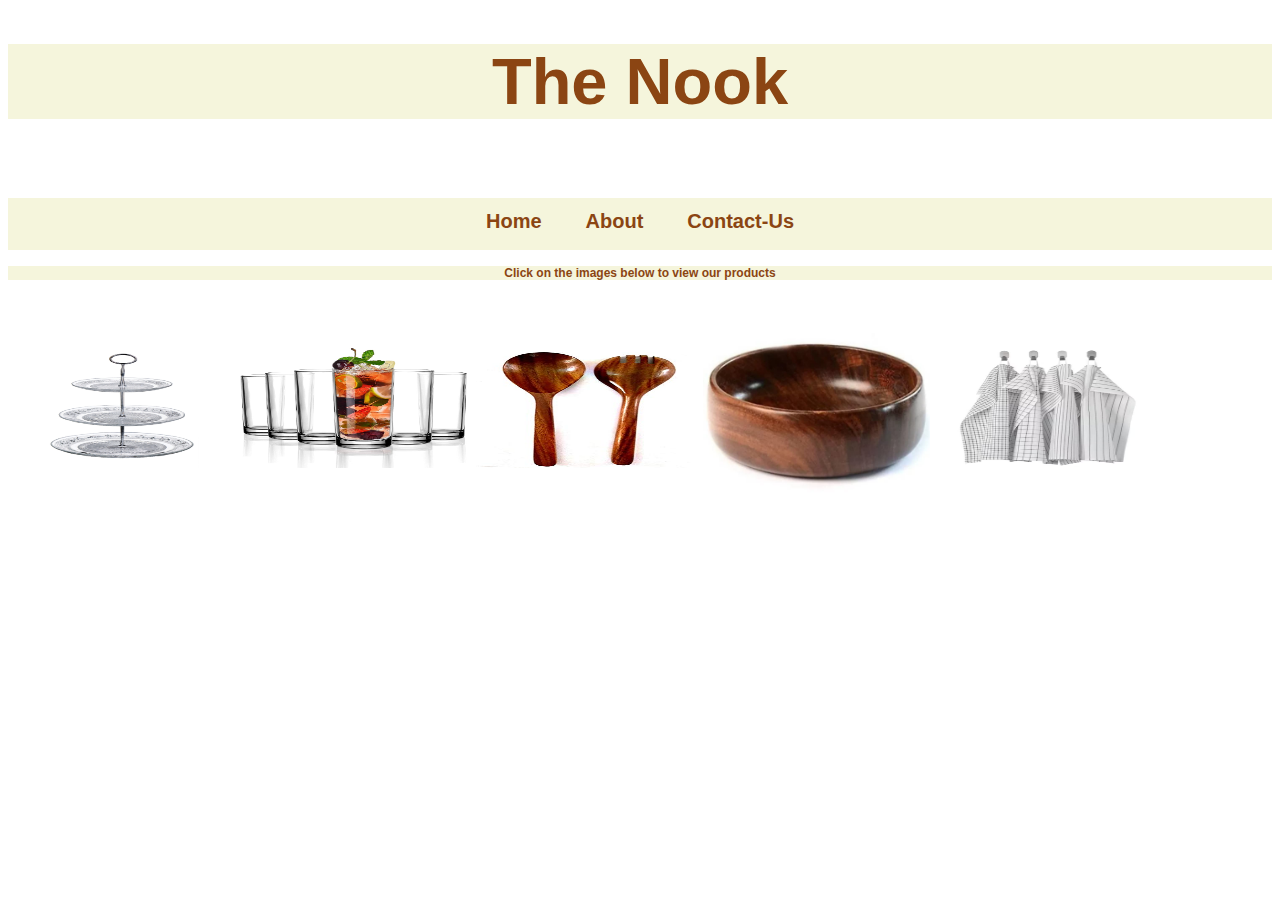
<file: index.html>
<!DOCTYPE html>
<html>
	<head>
		<link rel="stylesheet" href="style.css">
	</head>
	<body>
        <h1>The Nook</h1>
            <br/>
            <br/>
        <div id="menu">
                <a href="index.html">Home</a>
                <a href="about.html">About</a>
                <a href="contact.html">Contact-Us</a>
        </div>
        <h4>Click on the images below to view our products</h4>
            <div class="gallery"> 
                <a href="cakestand.html"><img src="images/3tiercakestand01.jpg" width="100" height="120"/></a>
                <a href="clearglass.html"><img src="images/mocktailtumblers01.jpg" width="100" height="120"/></a>
                <a href="saladcutlery.html"><img src="images/saladspoon01.jpg" width="100" height="120"/></a>
                <a href="servingbowl.html"><img src="images/woodenbowl01.jpg" width="100"/></a>
                <a href="teatowel.html"><img src="images/teatowel01.jpg" width="100" height="120"/></a>
            </div>
	</body>
</html>
</file>
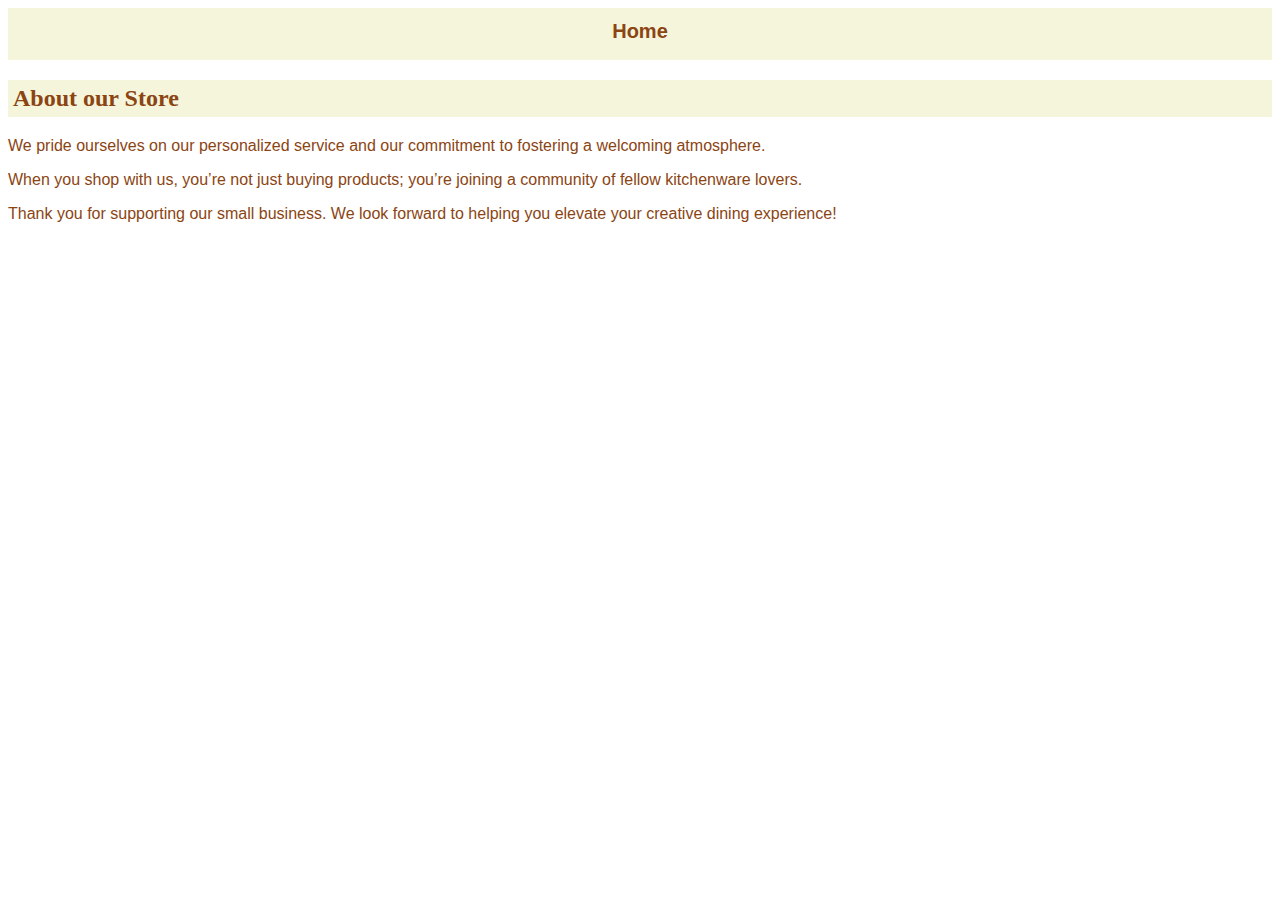
<file: about.html>
<!DOCTYPE html>
<html> 
	<head>
		<link rel="stylesheet" href="style.css">
	</head>
	<body>
		<div id="menu">
            <a href="index.html">Home</a>
        </div>
            <h2>About our Store</h2>
                <p>We pride ourselves on our personalized service and our commitment to fostering a welcoming atmosphere.</p>
                <p>When you shop with us, you’re not just buying products; you’re joining a community of fellow kitchenware lovers.</p>

                <p>Thank you for supporting our small business. We look forward to helping you elevate your creative dining experience!</p>
	</body>
</html>
</file>
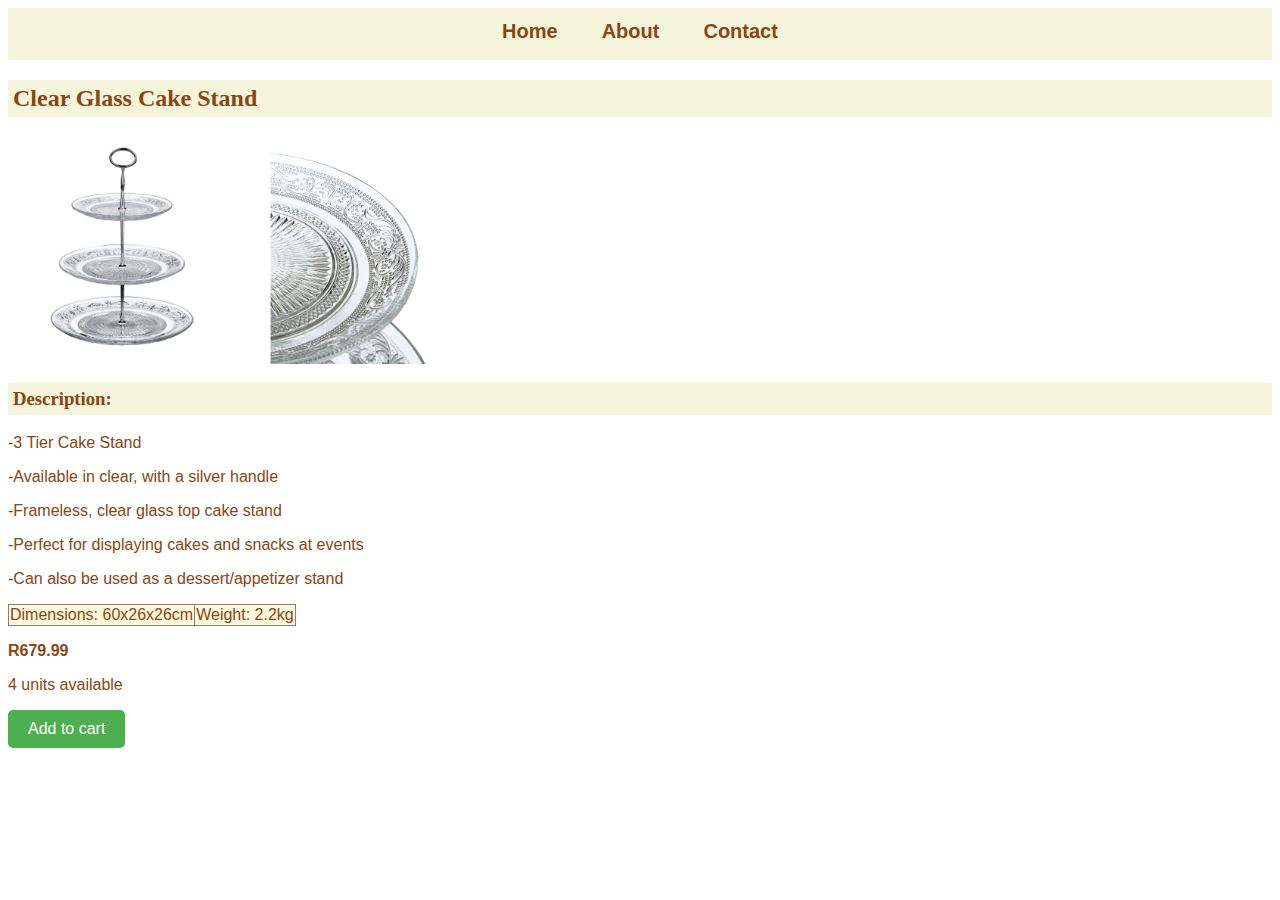
<file: cakestand.html>
<!DOCTYPE html>
<html>
	<head>
		<link rel="stylesheet" href="style.css">
	</head>
    
	<body>
        <div id="menu">
            <a href="index.html">Home</a>
            <a href="about.html">About</a>
            <a href="contact.html">Contact</a>
        </div>
            <h2>Clear Glass Cake Stand</h2>
                <div class="gallery">
                    <img src="images/3tiercakestand01.jpg"/>
                    <img src="images/3tiercakestand02.jpg"/>
                </div>
                    <h3>Description:</h3>
                        <P>-3 Tier Cake Stand</P>
                        <p>-Available in clear, with a silver handle</p>
                        <p>-Frameless, clear glass top cake stand</p>
                        <p>-Perfect for displaying cakes and snacks at events</p>
                        <p>-Can also be used as a dessert/appetizer stand</p>
        <table border="1">
            <tr>
                <td>Dimensions: 60x26x26cm</td>
                <td>Weight: 2.2kg</td>
            </tr>
        </table>
                 <p><b>R679.99</b></p>
                 <p>4 units available</p>
                <button class="cart-button">Add to cart</button>
	</body>
</html>
</file>
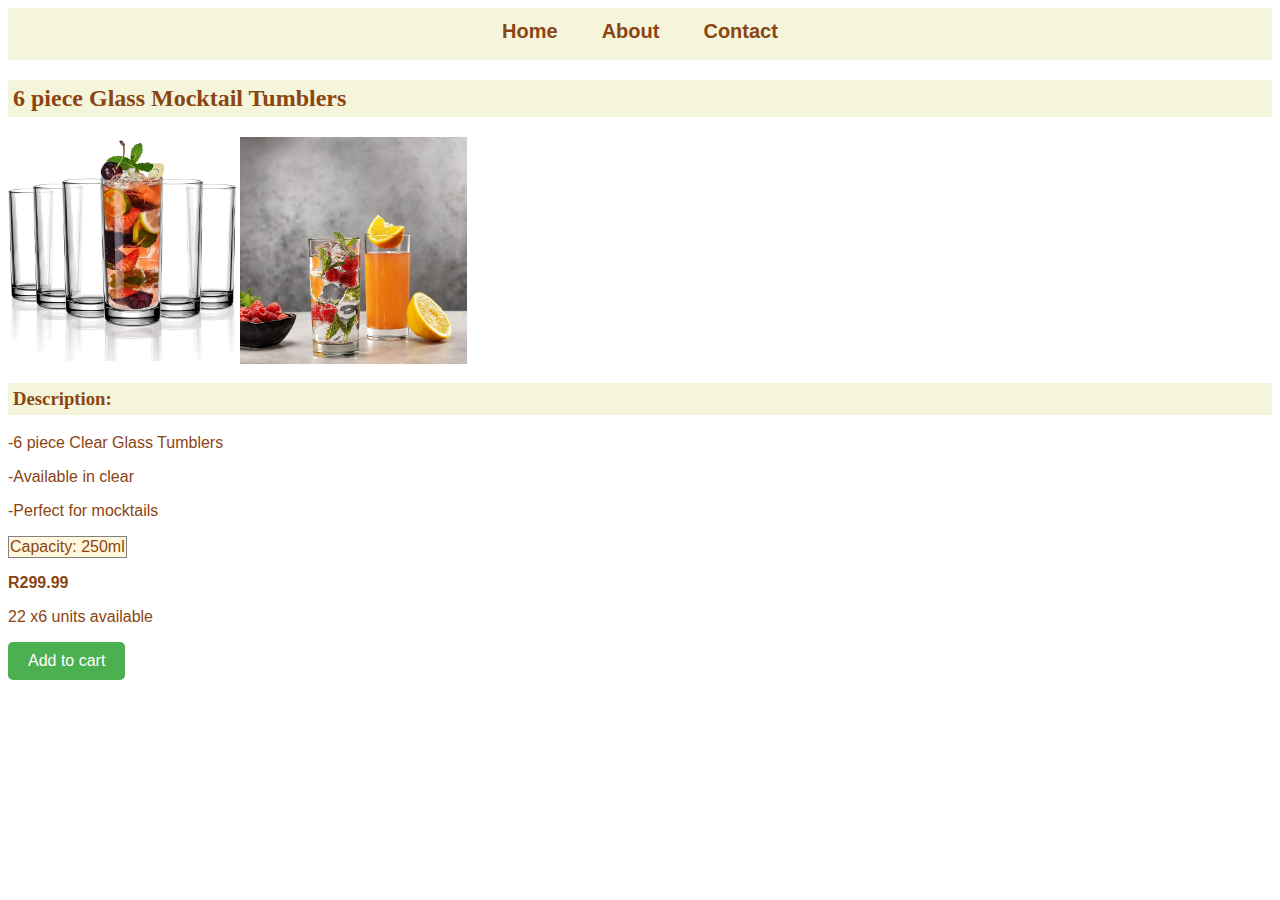
<file: clearglass.html>
<!DOCTYPE html>
<html>
	<head>
		<link rel="stylesheet" href="style.css">
	</head>
	<body>
        <div id="menu">
            <a href="index.html">Home</a>
            <a href="about.html">About</a>
            <a href="contact.html">Contact</a>
        </div>
            <h2>6 piece Glass Mocktail Tumblers</h2>
        <div class="gallery">
            <img src="images/mocktailtumblers01.jpg"/>
            <img src="images/mocktailtumblers02.jpg"/>
        </div>
            <h3>Description:</h3>
                <p>-6 piece Clear Glass Tumblers</p>
                <p>-Available in clear</p>
                <p>-Perfect for mocktails</p>
         <table border="1">
            <tr>
                <td>Capacity: 250ml</td>
            </tr>
        </table>
                <p><b>R299.99</b></p>
                <p>22 x6 units available</p>
            <button class="cart-button">Add to cart</button>
	</body>
</html>
</file>
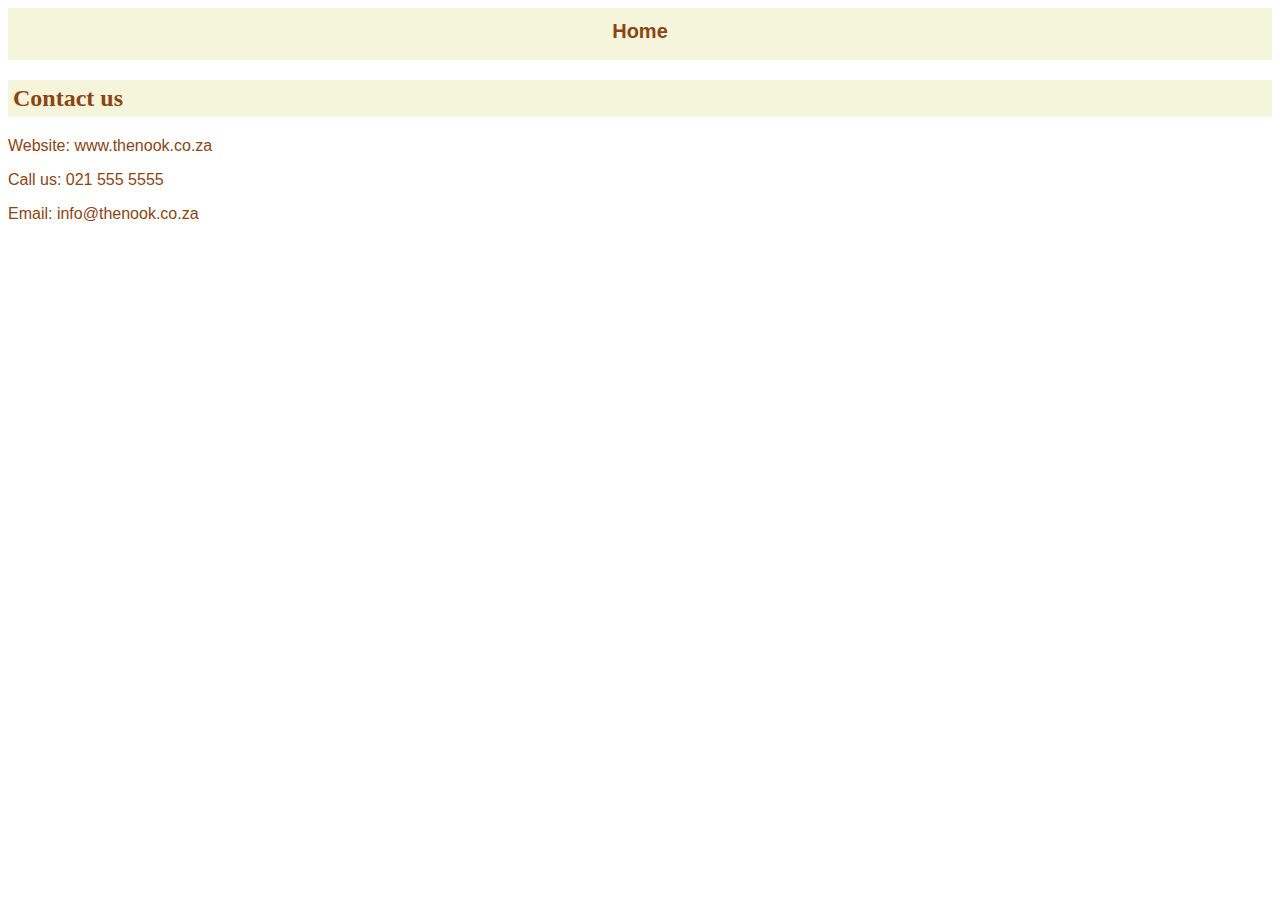
<file: contact.html>
<!DOCTYPE html>
<html> 
	<head>
		<link rel="stylesheet" href="style.css">
	</head>
	<body>
		<div id="menu">
            <a href="index.html">Home</a>
        </div>
            <h2>Contact us</h2>
                <p>Website: www.thenook.co.za</p>
                <p>Call us: 021 555 5555</p>
                <p>Email: info@thenook.co.za</p>
	</body>
</html>
</file>
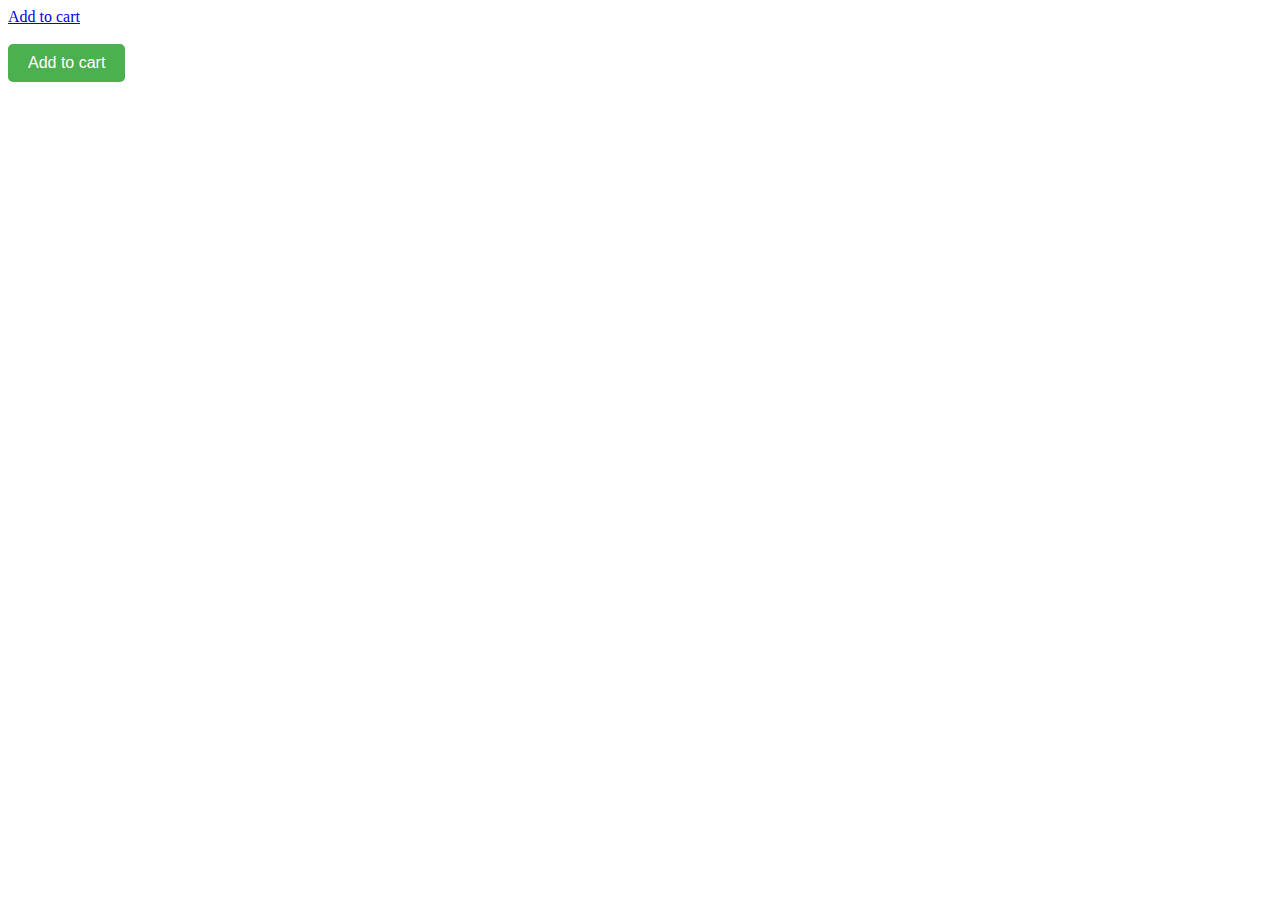
<file: menu.html>
<!DOCTYPE html>
<html>
	<head>
		<link rel="stylesheet" href="style.css">
	</head>
	<body>
            <div id="menu-bar">
                <a href="menu.html">Add to cart</a>
            </div>
        
        <br/>
        
        <button class="cart-button">Add to cart</button>
	</body>
</html>
</file>
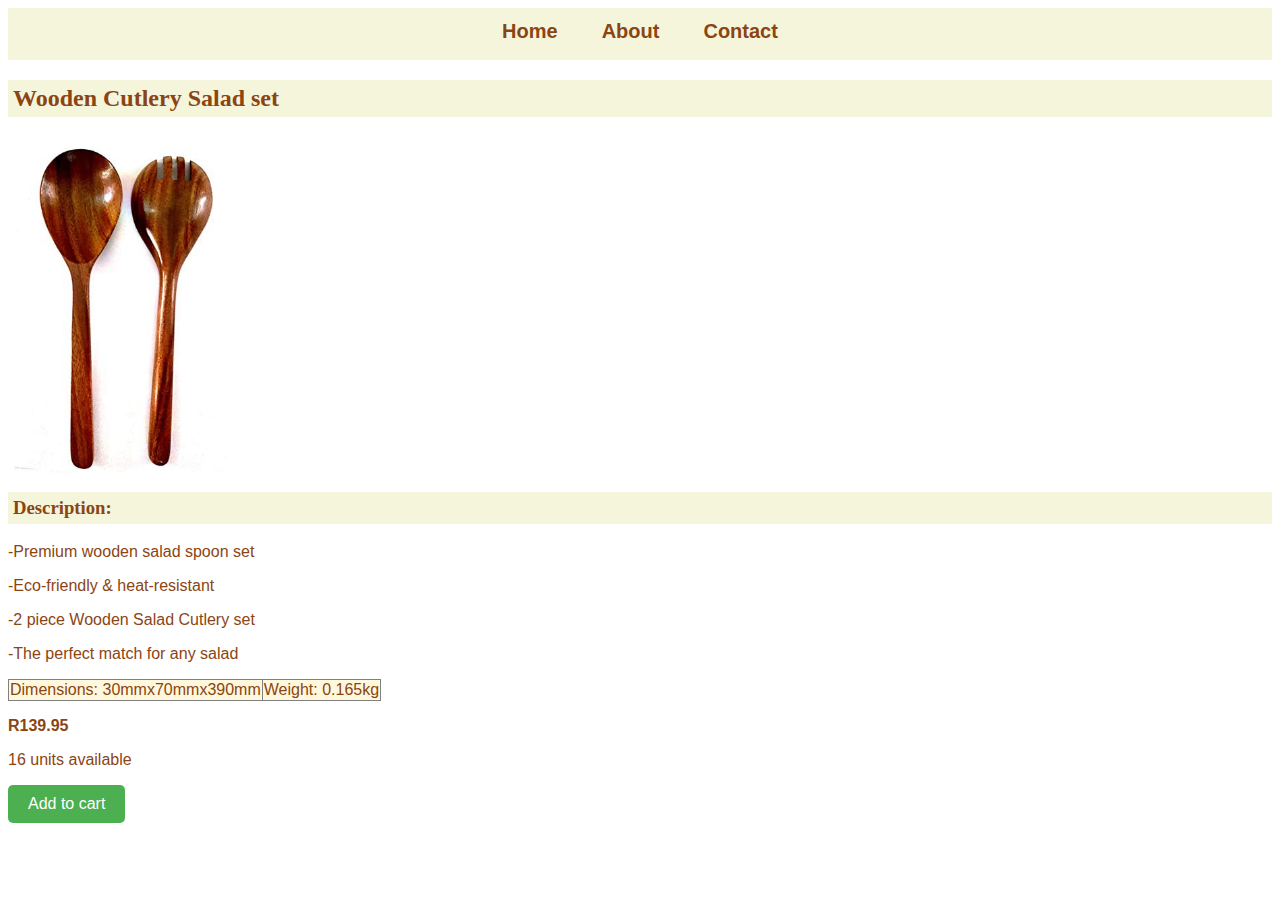
<file: saladcutlery.html>
<!DOCTYPE html>
<html>
	<head>
		<link rel="stylesheet" href="style.css">
	</head>
	<body>
        <div id="menu">
            <a href="index.html">Home</a>
            <a href="about.html">About</a>
            <a href="contact.html">Contact</a>
        </div>
            <h2>Wooden Cutlery Salad set</h2>
        <div class="gallery">
            <img src="images/saladspoon01.jpg"/>
        </div>
            <h3>Description:</h3>
                <p>-Premium wooden salad spoon set</p>
                <p>-Eco-friendly & heat-resistant</p>
                <p>-2 piece Wooden Salad Cutlery set</p>
                <p>-The perfect match for any salad</p>
         <table border="1">
            <tr>
                <td>Dimensions: 30mmx70mmx390mm</td>
                <td>Weight: 0.165kg</td>
            </tr>
        </table>
                <P><b>R139.95</b></P>
                <p>16 units available</p>
            <button class="cart-button">Add to cart</button>
	</body>
</html>
</file>
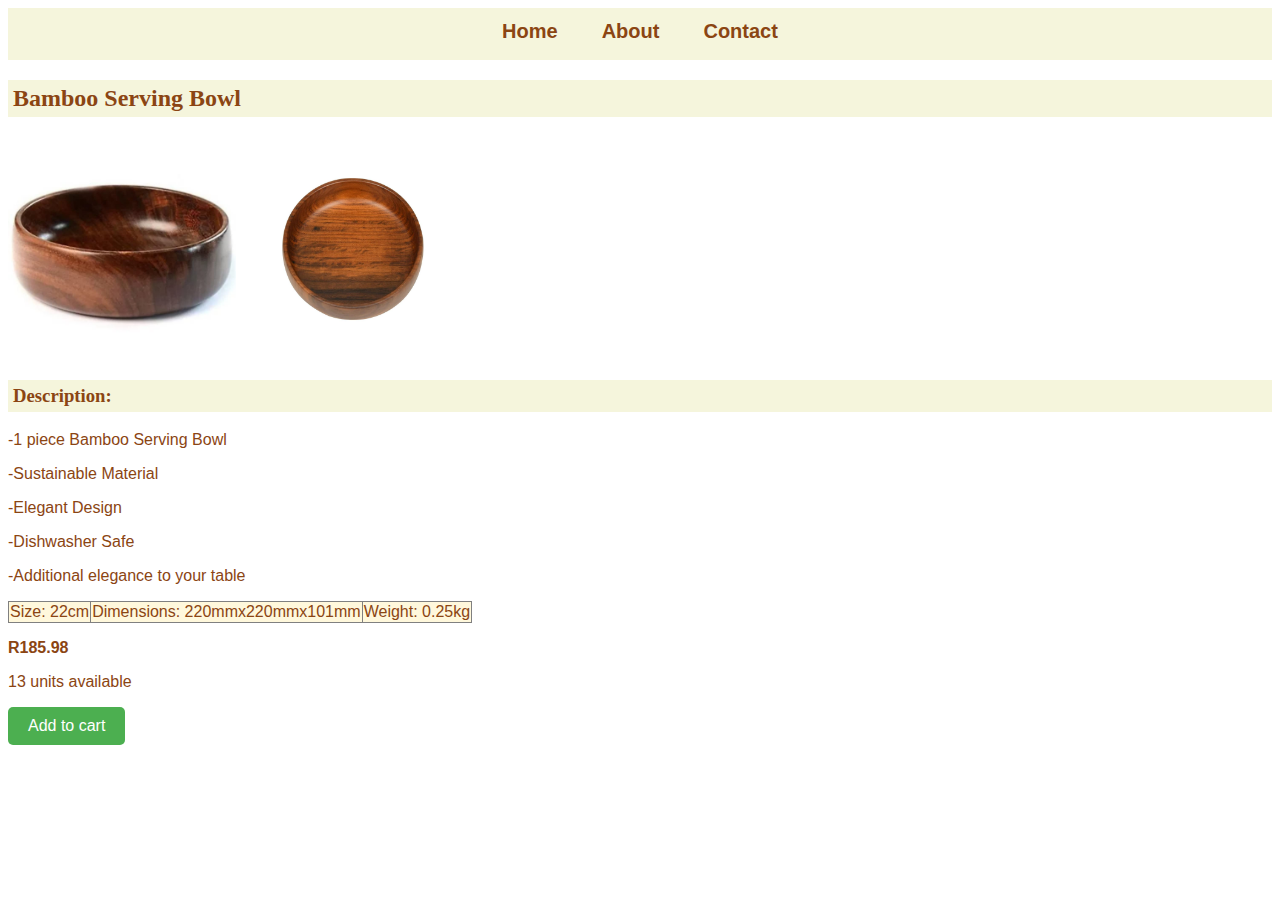
<file: servingbowl.html>
<!DOCTYPE html>
<html>
	<head>
		<link rel="stylesheet" href="style.css">
	</head>
	<body>
        <div id="menu">
            <a href="index.html">Home</a>
            <a href="about.html">About</a>
            <a href="contact.html">Contact</a>
        </div>
            <h2>Bamboo Serving Bowl</h2>
        <div class="gallery">
            <img src="images/woodenbowl01.jpg"/>
            <img src="images/woodenbowl02.jpg"/>
        </div>
            <h3>Description:</h3>
                <p>-1 piece Bamboo Serving Bowl</p>
                <p>-Sustainable Material</p>
                <p>-Elegant Design</p>
                <p>-Dishwasher Safe</p>
                <p>-Additional elegance to your table</p>
         <table border="1">
            <tr>
                <td>Size: 22cm</td>
                <td>Dimensions: 220mmx220mmx101mm</td>
                <td>Weight: 0.25kg</td>
            </tr>
        </table>
                <p><b>R185.98</b></p>
                <p>13 units available</p>
            <button class="cart-button">Add to cart</button>
	</body>
</html>
</file>
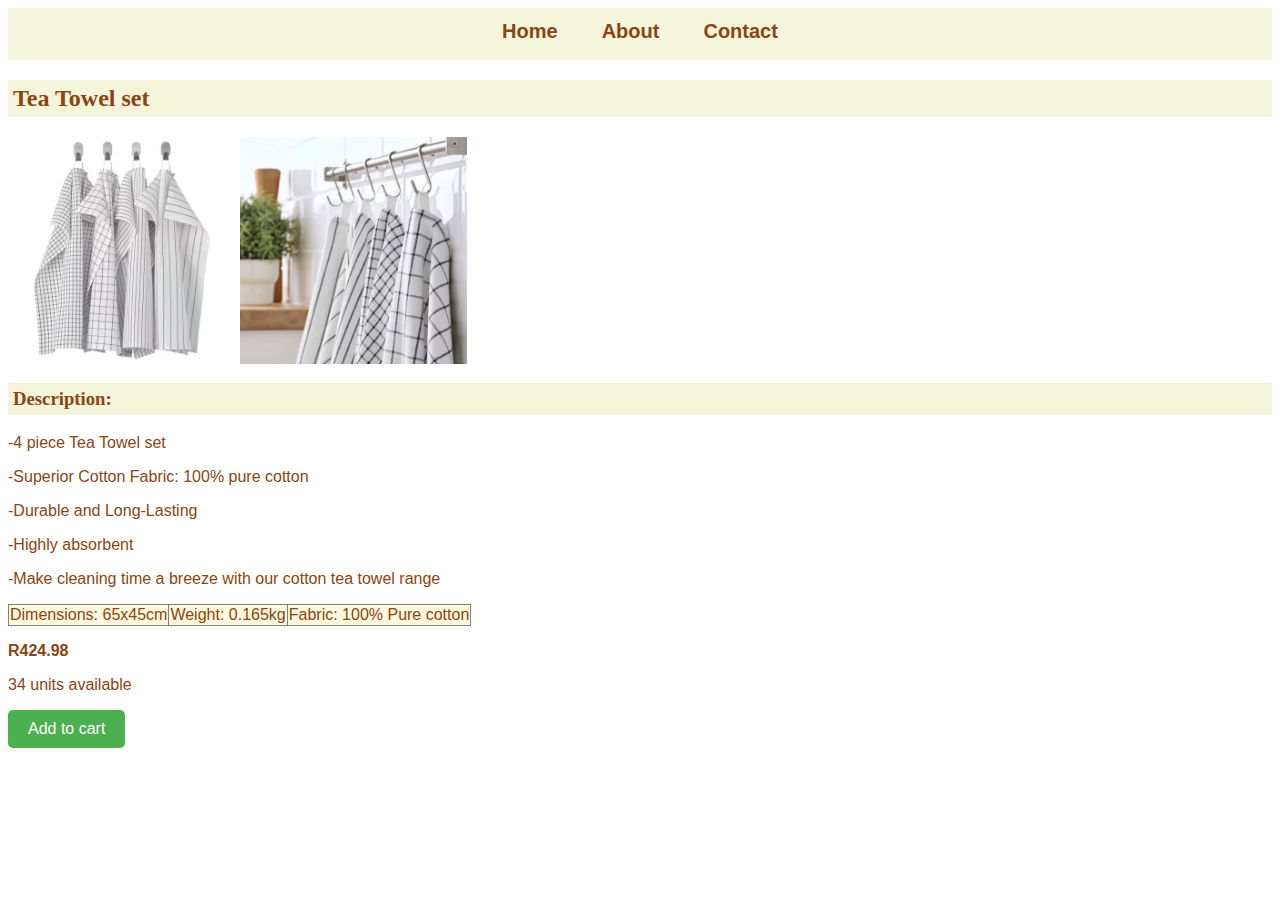
<file: teatowel.html>
<!DOCTYPE html>
<html>
	<head>
		<link rel="stylesheet" href="style.css">
	</head>
	<body>
        <div id="menu">
            <a href="index.html">Home</a>
            <a href="about.html">About</a>
            <a href="contact.html">Contact</a>
        </div>
            <h2>Tea Towel set</h2>
        <div class="gallery">
            <img src="images/teatowel01.jpg"/>
            <img src="images/teatowel02.jpg"/>
        </div>
            <h3>Description:</h3>
                <p>-4 piece Tea Towel set</p>
                <p>-Superior Cotton Fabric: 100% pure cotton</p>
                <p>-Durable and Long-Lasting</p>
                <p>-Highly absorbent</p>
                <p>-Make cleaning time a breeze with our cotton tea towel range</p>
          <table border="1">
            <tr>
                <td>Dimensions: 65x45cm</td>
                <td>Weight: 0.165kg</td>
                <td>Fabric: 100% Pure cotton</td>
            </tr>
        </table>
            <p><b>R424.98</b></p>
            <p>34 units available</p>
            <button class="cart-button">Add to cart</button>
	</body>
</html>
</file>
<file: style.css>
h2{ background-color: beige;
	color: saddlebrown;
	padding: 5px;
    
}

h3{ background-color: beige;
	color: saddlebrown;
	padding: 5px;
    
}

h1{ text-align: center;
    text-decoration: none;
    background-color: beige;
    color: saddlebrown;
    font-size: 65px;
    font-family: Helvetica, sans-serif;
    
}

h4{  text-align: center;
    text-decoration: none;
    background-color: beige;
    color: saddlebrown;
    font-size: 12px;
    font-family: Helvetica, sans-serif;
    
}

p{  color: saddlebrown;
    font-family: Helvetica, sans-serif;
    
}

.gallery img{
    width: 18%;
    vertical-align: middle;
    
    
}
table{
    font-family: Helvetica, sans-serif;
    border-collapse: collapse;
    background-color: cornsilk;
    color: saddlebrown;
}

#menu{ text-align: center;
        width: 100%;
        height: 40px;
        background-color: beige;
    
        color: saddlebrown;
        padding-top: 12px;
    
}

#menu a:hover {
    background-color: burlywood;
    color: beige;
}

#menu a{
    color: saddlebrown;
    font-family:Helvetica, sans-serif ;
    font-size: 20px;
    text-decoration: none;
    font-weight: 800;
    padding-left: 20px;
    padding-right: 20px;
}
    
.cart-button {
    background-color: #4CAF50;
    color: white;
    padding: 10px 20px;
    border: none;
    cursor: pointer;
    font-size: 16px;
    border-radius: 5px;
    transition: background-color 0.3s ease;
}

.cart-button :hover {
    background-color: lightyellow;
}
</file>
